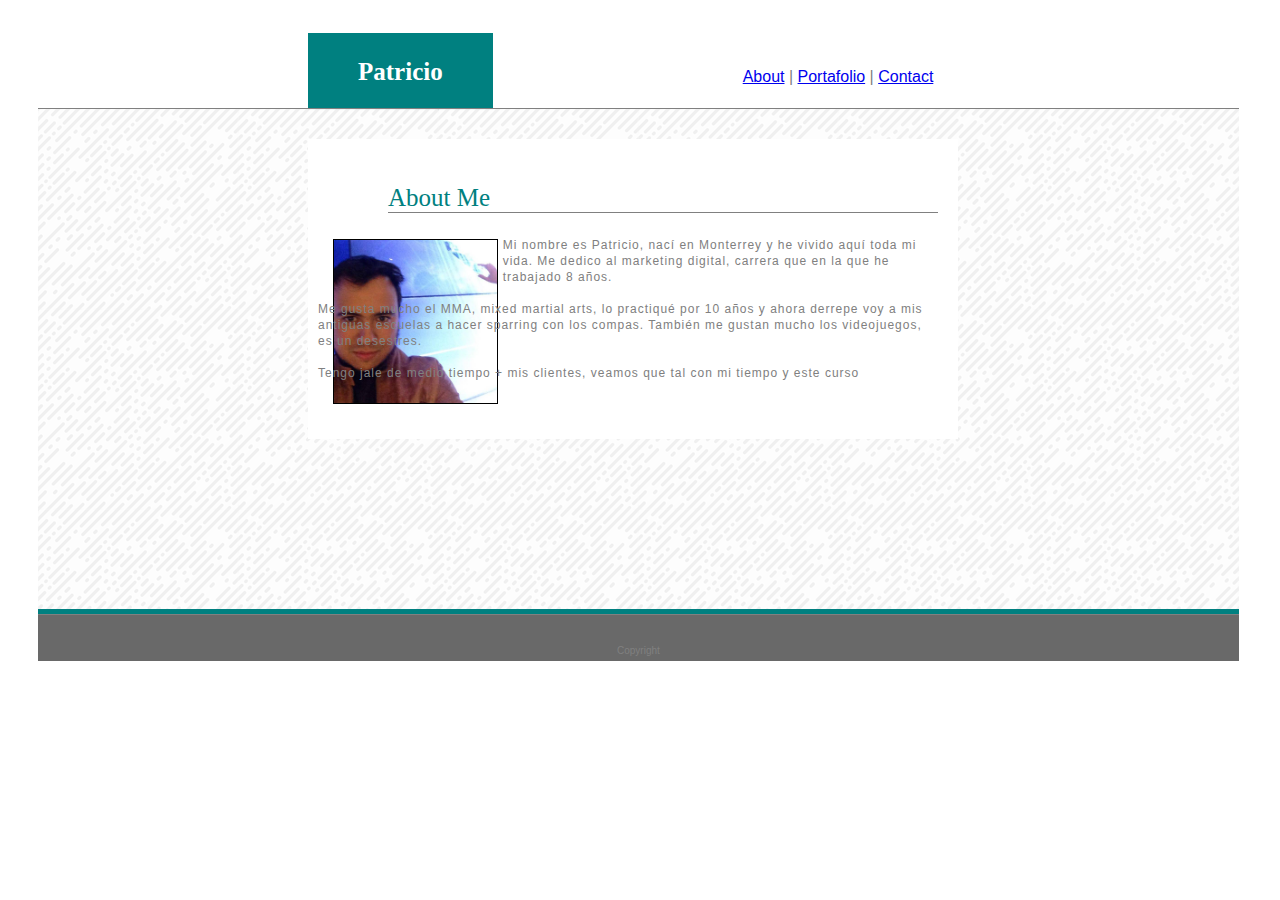
<file: index.html>
<!DOCTYPE html>
<html lang="en">
<head>
    <meta charset="UTF-8">
    <meta name="viewport" content="width=device-width, initial-scale=1.0">
    <meta http-equiv="X-UA-Compatible" content="ie=edge">
    <title>My Basic Bio</title>
    <link href="assets/css/style.css" rel="stylesheet" type="text/css">
</head>
<body>

<div class="container">

<div class="nav">
    <p id="name"><strong>Patricio</strong></p>
    <p id="links"> <a href="index.html">About</a>  |  <a href="portafolio.html">Portafolio</a>  |  <a href="contact.html">Contact</a></p>


</div>

<div class="back">

    <div class="content">
        <p id="about"> About Me</p>
        
        <img src="assets/images/perfil.jpg" id="perfil">

    <p id="sobremi">Mi nombre es Patricio, nací en Monterrey y he vivido aquí toda mi vida. Me dedico al marketing digital, carrera que en la que he trabajado 8 años. <br><br> Me gusta mucho el MMA, mixed martial arts, lo practiqué por 10 años y ahora derrepe voy a mis antiguas escuelas a hacer sparring con los compas. También me gustan mucho los videojuegos, es un desestres.
    <br><br>Tengo jale de medio tiempo + mis clientes, veamos que tal con mi tiempo y este curso </p>
        


    </div>

</div>
<footer>
    <p id="copy">Copyright</p>
</footer>
</div>
</body>
</html>
</file>
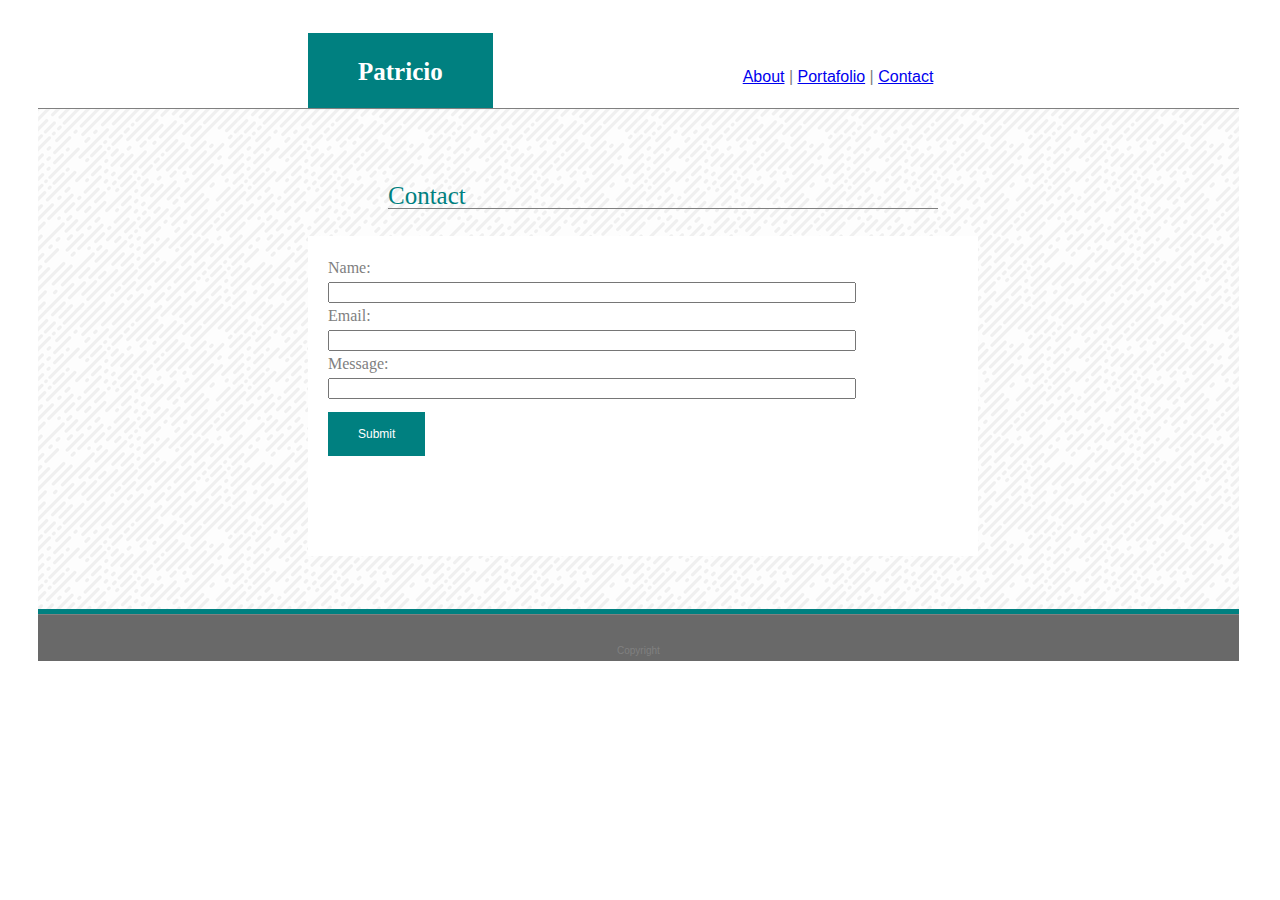
<file: contact.html>
<!DOCTYPE html>
<html lang="en">
<head>
    <meta charset="UTF-8">
    <meta name="viewport" content="width=device-width, initial-scale=1.0">
    <meta http-equiv="X-UA-Compatible" content="ie=edge">
    <title>My Basic Bio</title>
    <link href="assets/css/style.css" rel="stylesheet" type="text/css">
</head>
<body>
<div class="container2">

<div class="nav">
    <p id="name"><strong>Patricio</strong></p>
    <p id="links"> <a href="index.html">About</a>  |  <a href="portafolio.html">Portafolio</a>  |  <a href="contact.html">Contact</a></p>


</div>

<div class="back">

    <div class="content3">
        <p id="about"> Contact</p>
        <form>
            Name:<br>
            <input type="text" name="firstname">
            <br>
            Email:<br>
            <input type="text" name="email">
            <br>
            Message:<br>
            <input type="text" name="message">
          </form>

        <p id="button">Submit</p>

          
        
        
        
           
        
  
        


    </div>

</div>
<footer>
    <p id="copy">Copyright</p>
</footer>
</div>
</body>
</html>
</file>
<file: assets/css/style.css>
.nav {
    margin-left: 300px;
}



#name {
    background: teal;
    color: white;
    float: left;
    font-family: Georgia, 'Times New Roman', Times, serif;
    font-size: 25px;
    padding: 25px 50px;
}

#links {
    float: left;
    margin-left: 250px;
    margin-top: 60px;
    color: gray;
    font-family: Arial, Helvetica, sans-serif;
    

}

.back {
    border-top: 1px solid gray;
    border-bottom: 5px solid teal;
    background-image: url('../images/back.png');
    width: 95%;
    margin-left: 30px;
    height: 500px;;
    position: relative;
    top: 100px;
}

.back2 {
    border-top: 1px solid gray;
    border-bottom: 5px solid teal;
    background-image: url('../images/back.png');
    width: 95%;
    margin-left: 30px;
    height: 600px;;
    position: relative;
    top: 100px;
}

.content {
    width: 650px;
    height: 300px;
margin-left: 270px;
margin-top: 30px;
background-color:white;
}

.content3 {
    width: 650px;
    height: 300px;
margin-left: 270px;
margin-top: 30px;
padding-left: 20px;
padding-top: 20px;
background-color:white;
clear: both;
color:gray;
line-height: 150%;
}

input {
    width: 80%;
}

input #message {
    padding-bottom: 100px;
}

#about {
    position: absolute;
    left: 350px;
    top: 50px;
    font-family: Georgia, 'Times New Roman', Times, serif;
    font-size: 25px;
    color: teal;
    border-bottom: 1px solid grey;
    width: 550px;
}

#button {
    background-color: teal;
    border: none;
    color: white;
    padding: 10px 30px;
    text-align: center;
    text-decoration: none;
    display: inline-block;
    font-size: 12px;
    font-family: Arial, Helvetica, sans-serif;
}

#perfil {
    width: 25%;
    margin-top: 100px;
    margin-left: -600px;
    position: relative;
    border: 1px solid black;
    float:left;
}

#sobremi {
    font-family: Arial, Helvetica, sans-serif;
    width: 95%;
    position: relative;
    top:35px;
    left:10px;
    color: grey;
    font-size: 12px;   
    line-height: 16px; 
    letter-spacing: 1px;
}

footer {
    width: 95%;
    margin-left: 30px;
    border-top: 1px solid gray;
    position: relative;
    margin-top: 100px;
    background-color: dimgrey;

}

#copy {
    color: grey;
    text-align: center;
    font-family: Arial, Helvetica, sans-serif;
    font-size: 10px;
    padding-bottom: 5px;
    padding-top: 20px;
}

#Portafolio {
    position: absolute;
    left: 350px;
    top: 50px;
    font-family: Georgia, 'Times New Roman', Times, serif;
    font-size: 25px;
    color: teal;
    border-bottom: 1px solid grey;
    width: 550px;
}

   

    #cuadro1 {
        background: teal;
        text-align: center;
        width: 20%;

       

    }

    #bena {
        width: 120px;
        height: auto;
        margin-top: 30px;
        margin-left: -114px;
        position: relative;
        border: 1px solid black;
        float:left;
        z-index: 1;

    }

    #pbena {
        z-index: 5;
        float: left;
        margin-left: 87px;
        margin-top: 160px;
        position: absolute; 
        background: teal;
        color: white;
        font-family: Arial, Helvetica, sans-serif;
        font-size: 10px;
        width: 100px;
        height: 20px;
        text-align: center;
        padding-top: 20px;
        padding-left: 12px;
        padding-right: 10px;
        line-height: 10px;
    }

    #ihop {
        width: 120px;
        height: auto;
        margin-top: 30px;
        margin-left: 50px;
        position: relative;
        border: 1px solid black;
        float:left;

    }

    #pihop {
        z-index: 5;
        float: left;
        margin-left: 260px;
        margin-top: 160px;
        position: absolute; 
        background: teal;
        color: white;
        font-family: Arial, Helvetica, sans-serif;
        font-size: 10px;
        width: 100px;
        height: 20px;
        text-align: center;
        padding-top: 20px;
        padding-left: 12px;
        padding-right: 10px;
        line-height: 10px;
    }

    #tec {
        width: 120px;
        height: auto;
        margin-top: 180px;
        margin-left: -295px;
        position: relative;
        border: 1px solid black;
        float:left;

    }

    #ptec {
        z-index: 5;
        float: left;
        margin-left:87px;
        margin-top: 310px;
        position: absolute; 
        background: teal;
        color: white;
        font-family: Arial, Helvetica, sans-serif;
        font-size: 10px;
        width: 100px;
        height: 20px;
        text-align: center;
        padding-top: 20px;
        padding-left: 12px;
        padding-right: 10px;
        line-height: 10px;
    }

    #salsa {
        width: 120px;
        height: auto;
        margin-top: 180px;
        margin-left: -120px;
        position: relative;
        border: 1px solid black;
        float:left;

    }

    #psalsa {
        z-index: 5;
        float: left;
        margin-left:262px;
        margin-top: 310px;
        position: absolute; 
        background: teal;
        color: white;
        font-family: Arial, Helvetica, sans-serif;
        font-size: 10px;
        width: 100px;
        height: 20px;
        text-align: center;
        padding-top: 20px;
        padding-left: 12px;
        padding-right: 10px;
        line-height: 10px;
    }

    #subaru {
        width: 120px;
        height: auto;
        margin-top: 330px;
        margin-left: -297px;
        position: relative;
        border: 1px solid black;
        float:left;

    }

    #psubaru {
        z-index: 5;
        float: left;
        margin-left:87px;
        margin-top: 450px;
        position: absolute; 
        background: teal;
        color: white;
        font-family: Arial, Helvetica, sans-serif;
        font-size: 10px;
        width: 100px;
        height: 20px;
        text-align: center;
        padding-top: 20px;
        padding-left: 12px;
        padding-right: 10px;
        line-height: 10px;
    }

    #fname {
        color: grey;
        width: 100%;
        clear: both;
        margin-top: 50px;
    }

    .content2 {
        width: 650px;
        height: 550px;
    margin-left: 270px;
    margin-top: 30px;
    background-color:white;
    }

   
    
@media screen and (max-width: 980px) {

.container {
    -webkit-transform:scale(0.67);
    -moz-transform:scale(0.67);
    -ms-transform:scale(0.67);
    transform:scale(0.67);
    -ms-transform-origin:0 0;
    -webkit-transform-origin:0 0;
    -moz-transform-origin:0 0;
    transform-origin:0 0;
}

.container2 {
    -webkit-transform:scale(0.67);
    -moz-transform:scale(0.67);
    -ms-transform:scale(0.67);
    transform:scale(0.67);
    -ms-transform-origin:0 0;
    -webkit-transform-origin:0 0;
    -moz-transform-origin:0 0;
    transform-origin:0 0;


}

form {
    margin-right:300px;
}
    
.container3 {
    -webkit-transform:scale(0.67);
    -moz-transform:scale(0.67);
    -ms-transform:scale(0.67);
    transform:scale(0.67);
    -ms-transform-origin:0 0;
    -webkit-transform-origin:0 0;
    -moz-transform-origin:0 0;
    transform-origin:0 0;


}
}


@media screen and (max-width: 768px) {
    .container {
        -webkit-transform:scale(0.50);
        -moz-transform:scale(0.50);
        -ms-transform:scale(0.50);
        transform:scale(0.50);
        -ms-transform-origin:0 0;
        -webkit-transform-origin:0 0;
        -moz-transform-origin:0 0;
        transform-origin:0 0;        }

        .container2 {
            -webkit-transform:scale(0.50);
            -moz-transform:scale(0.50);
            -ms-transform:scale(0.50);
            transform:scale(0.50);
            -ms-transform-origin:0 0;
            -webkit-transform-origin:0 0;
            -moz-transform-origin:0 0;
            transform-origin:0 0;        
            }

            form {
                margin-right:500px;
            }
        .container3 {
            -webkit-transform:scale(0.50);
            -moz-transform:scale(0.50);
            -ms-transform:scale(0.50);
            transform:scale(0.50);
            -ms-transform-origin:0 0;
            -webkit-transform-origin:0 0;
            -moz-transform-origin:0 0;
            transform-origin:0 0;        
            }
        }


    
        

@media screen and (max-width: 640px) {
    .container {
        -webkit-transform:scale(0.30);
        -moz-transform:scale(0.30);
        -ms-transform:scale(0.30);
        transform:scale(0.30);
        -ms-transform-origin:0 0;
        -webkit-transform-origin:0 0;
        -moz-transform-origin:0 0;
        transform-origin:0 0;
    
        }
        .container2 {
            -webkit-transform:scale(0.30);
            -moz-transform:scale(0.30);
            -ms-transform:scale(0.30);
            transform:scale(0.30);
            -ms-transform-origin:0 0;
            -webkit-transform-origin:0 0;
            -moz-transform-origin:0 0;
            transform-origin:0 0;
        }
        .container3 {
            -webkit-transform:scale(0.30);
            -moz-transform:scale(0.30);
            -ms-transform:scale(0.30);
            transform:scale(0.30);
            -ms-transform-origin:0 0;
            -webkit-transform-origin:0 0;
            -moz-transform-origin:0 0;
            transform-origin:0 0;
        }
        
       
        }
</file>
